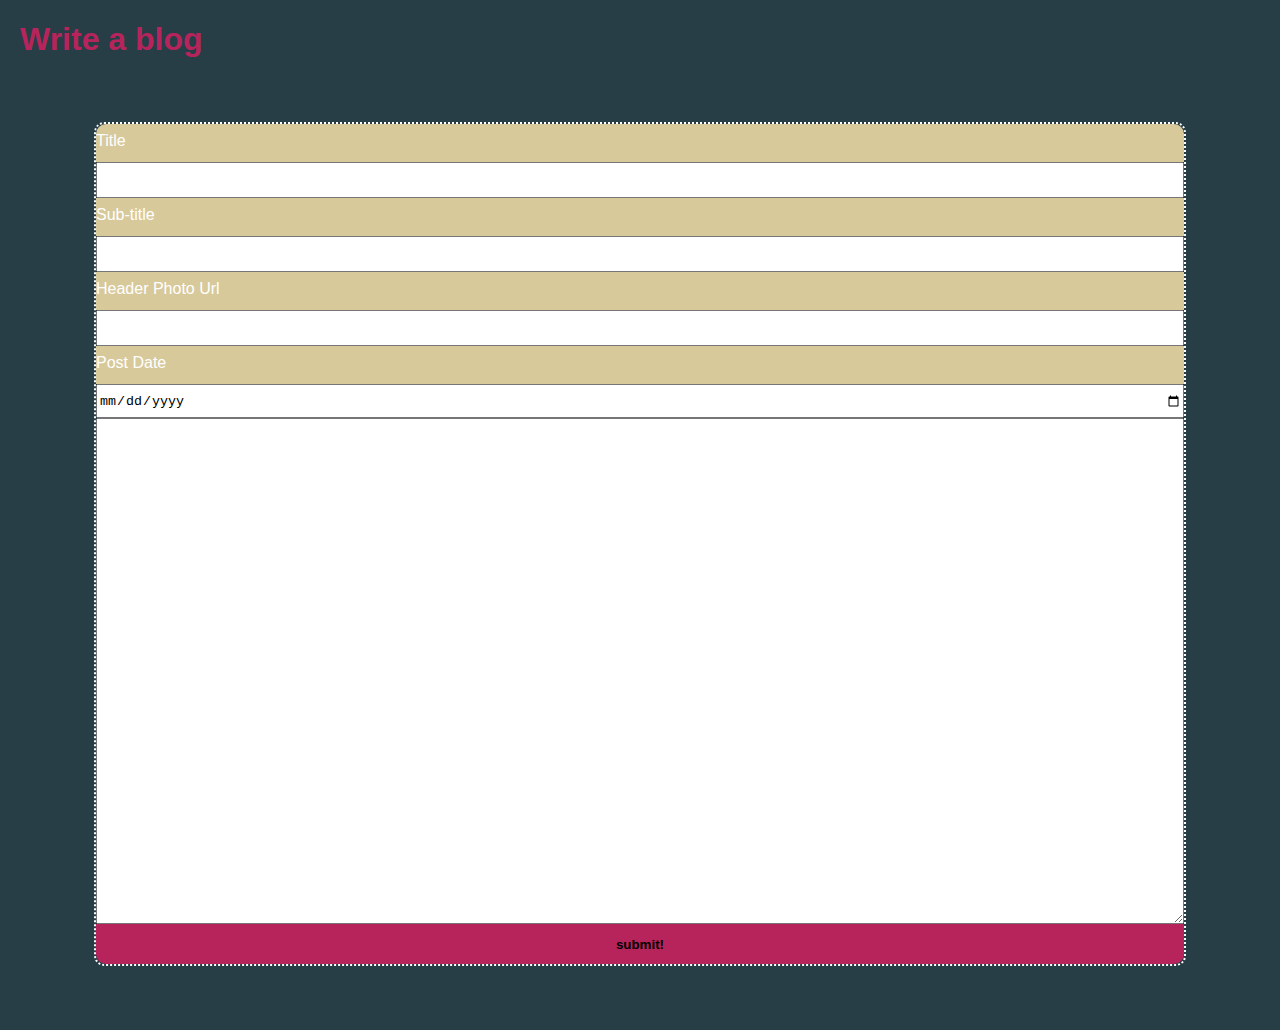
<file: blog.html>
<!DOCTYPE html>
<html>
<head>
	<title></title>
	<link rel="stylesheet" type="text/css" href="styles.css">
	<script src='https://cloud.tinymce.com/stable/tinymce.min.js?apiKey=c2x30ee6522z3ql8nc41xbbd1pk1b328f0l2tbl4bwfg28iu'></script>
	  <script>
  		tinymce.init({
    	selector: '#maintext'
  });
  </script>
</head>
<body>
	<h1>Write a blog</h1>
<form id="blog-input">
	<label for="title">Title</label><input type="text" name="title"required>
	<label for="subtitle">Sub-title</label><input type="text" name="subtitle">
	<label for="photo-url">Header Photo Url</label><input type="url" name="phtoto-url" required>
	<label for="date">Post Date</label><input type="date" name="date" required>
	<textarea id="maintext">
		
	</textarea>
	<input type="submit" name="Submit" value="submit!">
</form>
</body>
</html>
</file>
<file: styles.css>
/*Colors:
khaki - #D8c99b
goldenrod - #D8973c
terra cotta - #BD632f
pank - #b7245c
idk dark cadet blue? - #273e47

*/


body {
	margin: 0;
	padding: 0;
	background-color: #273e47;
	font-family: "PT Sans", sans-serif;
}

h1, h2, h3 {
	color: #b7245c;
	font-family: "Oswald", sans-serif;
	padding-left: 20px;
}

a {
	font-family: "Oswald", sans-serif;
	text-decoration: none;
	color: #D8c99b;
}

a:hover {
	color: #D8973c;
	transition: color .3s ease-in-out;
}

header {
	height: 100vh;
	text-align: center;
}

header h1 {
	text-transform: lowercase;
	font-size: calc(1em + 5vw);
	margin-bottom: -10px;
}

nav ul{
	display: inline-block;
}

nav li{
	list-style: none;
}

p {
	padding-left: 5px;
}

div h4 {
	margin: 6px auto;
}

.nav-li {
	display: inline;
	padding: 5px;
	color: #D8c99b;
}

.right-align {
	float: right;
	margin-right: 5px;
}

#subtitle{
	transition: all 1s ease-in-out;
}

#outbound {
	display: inline-block;
	float: right;
	font-size: 1.3em;
	padding-right: 40px;
}

.holder{
	margin: auto;
	padding-bottom: 10px;
}

#work-carousel {
	display: flex;
	justify-content: space-between;
}
#work-carousel li {
	list-style: none;
	height: 300px;
}

#work-carousel li:nth-child(even) {
	float: right;
}

#work-carousel img {
	max-height: 300px;
}

.employer {
	border: 3px solid #BD632f;
	background-color: #D8c99b;
	width: 75%;
	margin: auto;
	padding: 5px;
	margin-bottom: 12px;
}

.blog-post {
	border: 3px solid #BD632f;
	background-color: #D8c99b;
	width: 75%;
	margin: auto;
	padding: 5px;
	margin-bottom: 12px;
}

.white {
	background-color: white;
	padding-bottom: 1px;
	margin-left: 10%;
	margin-right: 1%;
	margin-bottom: 3px;
	box-shadow: 2px 2px 2px gray;
}

.blog-post img {
	float: left;
	padding: 5px;
}

.blog-post a {
	display: inline;
	color: #b7245c;
}

.blog-post a:hover{
	color: #BD632f;
	transition: color .3s ease-in-out;
}


#blog a {
	text-align: center;
	margin: 0 auto;
	display: block;
}

#toolset {
	text-align: center;
}

#toolset li {
	display: inline-block;
	list-style: none;
	background-color: #D8973c;
	padding: 7px;
	margin: 6px 3px 0 3px;
	font-size: 1.2em;
	box-shadow: 1px 1px 3px #121d21;
}

#cv div:nth-child(odd) {
	background-color: #3c5159;
}

#contact-container {
	width: 55%;
	margin: auto;
	font-family: "Oswald", sans-serif;
	color: #D8c99b;
}

.contact-form {
	width: 100%;
	padding: 7px;
	margin-bottom: 20px;
	border: 2px #BD632f solid;
	background-color: #273e47;
	-moz-box-sizing:border-box;
    -webkit-box-sizing:border-box;
    box-sizing:border-box;
}

input::placeholder, textarea::placeholder {
	color: #f3eee1;
	font-family: "Oswald", sans-serif;
}

button {
	width: 100%;
	padding: 7px;
	margin: 0;
	background-color: #BD632f;
	border: 2px #BD632f solid;
	box-shadow: 3px 3px 5px #121d21;
	font-family: "Oswald", sans-serif;
	font-size: 1.3em;
}

footer {
	height: 30px;
	display: flex;
	flex-direction: row; 
	align-items: stretch;
}
footer div {
	width: 20%;
	flex-basis: fill;
}

#div-1{
	background-color:#D8c99b;
}
#div-2{
	background-color:#D8973c;
}
#div-3{
	background-color:#BD632f;
}
#div-4{
	background-color:#b7245c;
}
#div-5{
	text-align: center;
	font-size: .8em;
	line-height: 25px;
}

/*Blog form styles*/

#blog-input {
	display: flex;
	flex-direction: column;
	width: 85%;
	margin: 5% auto;
	border: 2px dotted white;
	border-radius: 10px;
}

#blog-input input{
	height: 30px;
}

#blog-input label:nth-of-type(1){
	border-top-left-radius: 10px;
	border-top-right-radius: 10px;
}

#blog-input input[type="submit"] {
	background-color: #b7245c;
	height: 40px;
	border: none;
	border-bottom-right-radius: 10px;
	border-bottom-left-radius: 10px;
	font-weight: bold;
}

#blog-input label {
	color: white;
	height: 30px;
	background-color: #d8c99b;
	padding-top: 8px;
}

#blog-input textarea{
	height: 500px;
}
</file>
